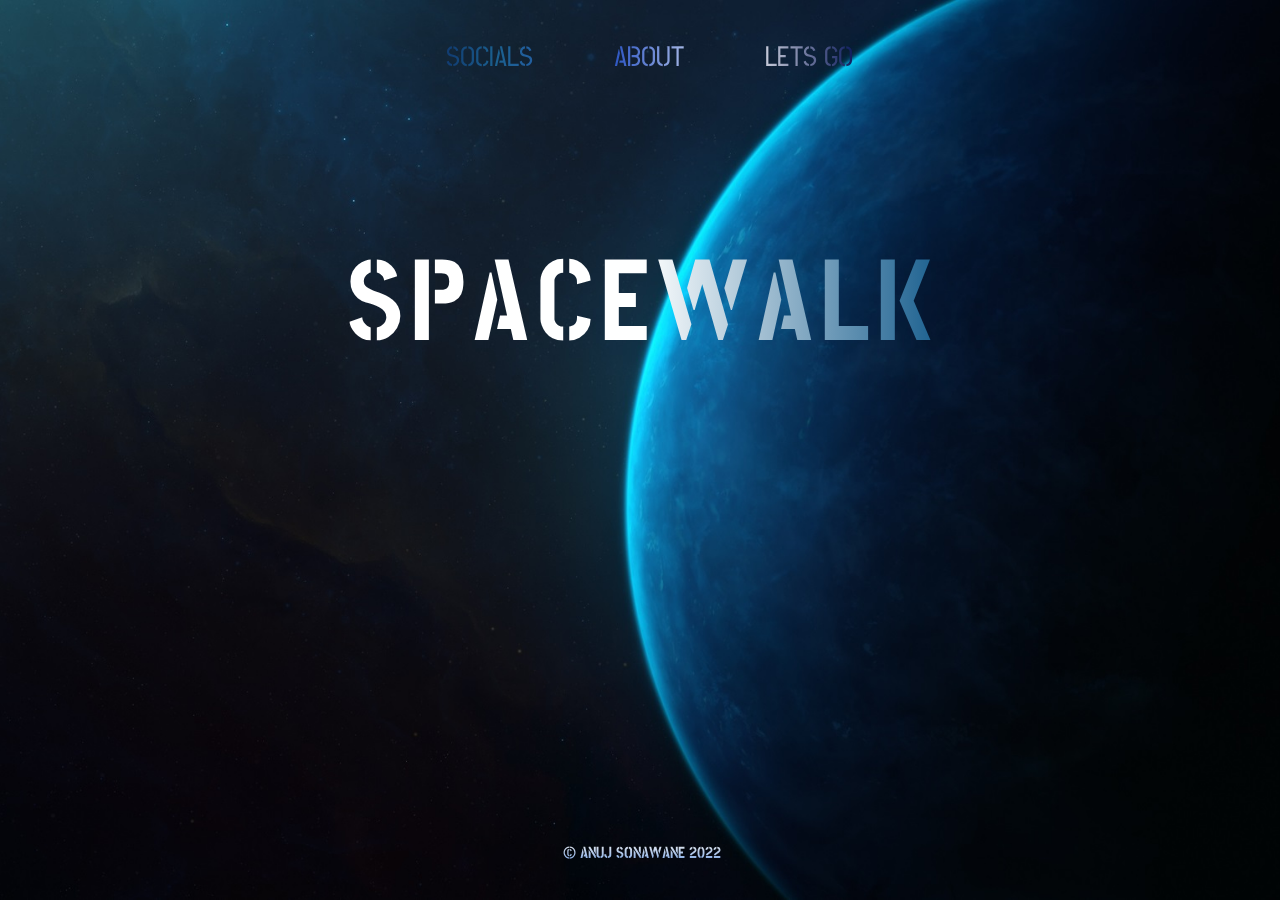
<file: index.html>
<!DOCTYPE html>

<head>
    <title>SPACEWALK</title>
    <link style="border-radius: 50%;" rel="icon" href="img\title.png" type="image/x-icon">
    <link href='https://fonts.googleapis.com/css?family=Wallpoet' rel='stylesheet'>
    <link href='https://fonts.googleapis.com/css?family=Stick No Bills' rel='stylesheet'>
    <link rel="stylesheet" href="index.css">
</head>

<body>
    <meta name="viewport" content="width=device-width, initial-scale=1.0">


    <header>

        <div class="topnav">

            <!-- Centered link -->
            <div class="topnav-centered">
                <a href="Socials.html">SOCIALS</a>
                <a href="About.html">ABOUT</a>
                <a href="Letsgo.html">LETS GO</a>
            </div>

        </div>
    </header>
    <div class="title">
        <h1>SPACEWALK</h1>
    </div>

    <footer class="copy">
        <h6>&#169; ANUJ SONAWANE 2022</h6>
    </footer>
</body>

</html>
</file>
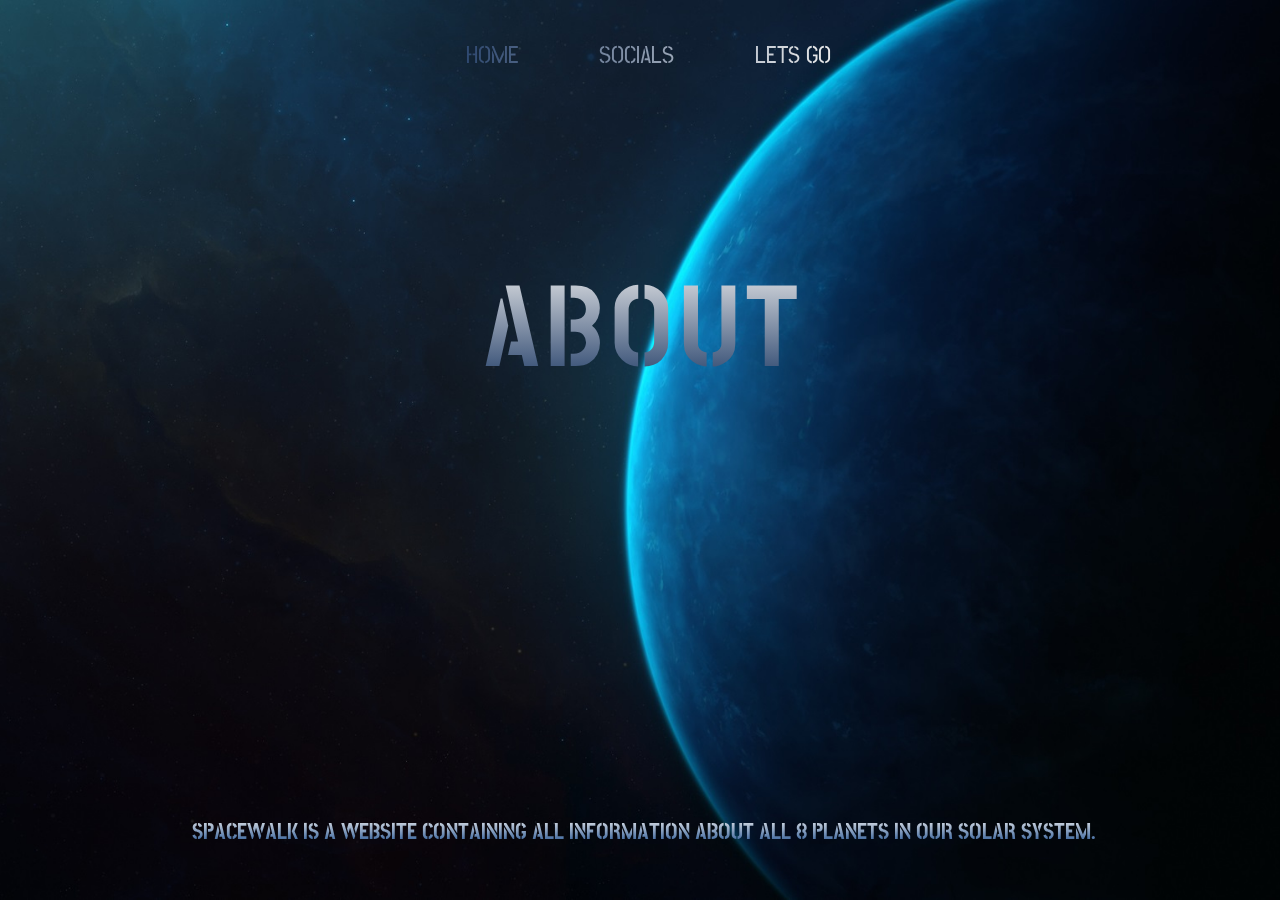
<file: About.html>
<!DOCTYPE html>

<head>
    <title>ABOUT</title>
    <link style="border-radius: 50%;" rel="icon" href="img/title.png" type="image/x-icon">
    <link href='https://fonts.googleapis.com/css?family=Wallpoet' rel='stylesheet'>
    <link href='https://fonts.googleapis.com/css?family=Stick No Bills' rel='stylesheet'>
    <link rel="stylesheet" href="About.css">
</head>

<body>
    <meta name="viewport" content="width=device-width, initial-scale=1.0">
    <div class="topnav">

        <!-- Centered link -->
        <div class="topnav-centered">
            <a href="index.html">HOME</a>
            <a href="Socials.html">SOCIALS</a>
            <a href="Letsgo.html">LETS GO</a>
        </div>

    </div>
    <div class="title">
        <h1>ABOUT</h1>
    </div>
    <footer class="copy">
        <h6>SPACEWALK IS A WEBSITE CONTAINING ALL INFORMATION ABOUT ALL 8 PLANETS IN OUR SOLAR SYSTEM.</h6>
    </footer>
</body>

</html>
</file>
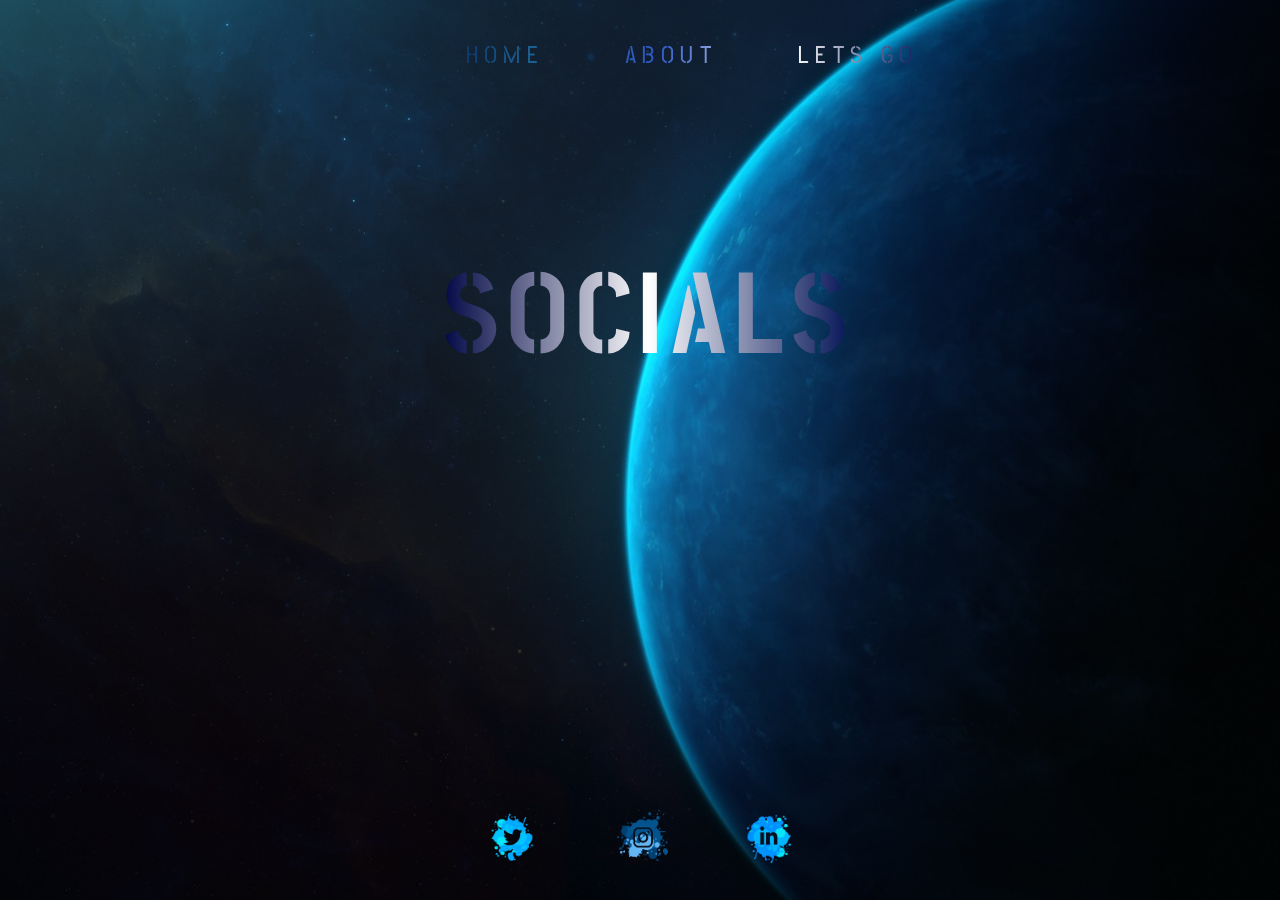
<file: Socials.html>
<!DOCTYPE html>

<head>
    <title>SOCILAS</title>
    <link style="border-radius: 50%;" rel="icon" href="img/title.png" type="image/x-icon">
    <link href='https://fonts.googleapis.com/css?family=Wallpoet' rel='stylesheet'>
    <link href='https://fonts.googleapis.com/css?family=Stick No Bills' rel='stylesheet'>
    <link rel="stylesheet" href="Socials.css">
</head>

<body>
    <meta name="viewport" content="width=device-width, initial-scale=1.0">
    <div class="topnav">

        <!-- Centered link -->
        <div class="topnav-centered">
            <a href="index.html">HOME</a>
            <a href="About.html">ABOUT</a>
            <a href="Letsgo.html">LETS GO</a>
        </div>

    </div>
    <div class="title">
        <h1>SOCIALS</h1>
    </div>
    <footer class="copy">
        <a class="twitter" href="https://twitter.com/A_n_u_j_06"><img src="img/t.png"></a>
    </footer>
    <footer class="copy1">
        <a class="insta" href="https://www.instagram.com/a.n.u.j_06/"><img src="img/i.png"></a>
    </footer>
    <footer class="copy2">
        <a class="Linkedin" href="https://www.linkedin.com/in/anuj-sonawane-323359206/"><img src="img/l.png"></a>
    </footer>
</body>
</body>


</html>
</file>
<file: index.css>
html { 
    background: url(img/bg.jpg) no-repeat center center fixed; 
    -webkit-background-size: cover;
    -moz-background-size: cover;
    -o-background-size: cover;
    background-size: cover;
  }
  .topnav{
    background: -webkit-linear-gradient(right,rgb(2, 17, 85),rgb(255, 255, 255), rgb(50, 90, 197),rgb(27, 96, 143),rgb(2, 8, 70));
    -webkit-background-clip: text;
    -webkit-text-fill-color: transparent;
    margin-top: 2.5vw;
    margin-left: 28.75vw;
      position: fixed;
  }
.topnav-centered a{
    
    font-family:Stick No Bills;
    color: #f2f2f2;
    text-align: center;
    padding: 2vw 0.5vw;
    text-decoration: none;
    font-size: 2.2vw;
    padding-top: 8vw;
    margin-left: 5vw;
}
.topnav-centered a:hover {
    -webkit-text-stroke: 0.095vw rgb(255, 255, 255);
    color: rgb(255, 255, 255);
    
  }
.title h1{
    background: -webkit-linear-gradient(left,rgb(255, 255, 255), rgb(254, 255, 255),rgb(27, 96, 143));
    -webkit-background-clip: text;
    -webkit-text-fill-color: transparent;
    letter-spacing: 0.5vw;
    font-size: 9vw;
    margin-top: 17.5vw;
    margin-left: 26.5vw;
    position: fixed;
    font-family:Stick No Bills;
}

.copy h6{
    background: -webkit-linear-gradient(#eee, rgb(115, 160, 228));
    -webkit-background-clip: text;
    -webkit-text-fill-color: transparent;
    font-size: 1.25vw;
    position: fixed;
    color: #eee;
    font-family:Stick No Bills;
    bottom: 0;
    left: 44%;
}
</file>
<file: About.css>
html { 
    background: url(img/bg.jpg) no-repeat center center fixed; 
    -webkit-background-size: cover;
    -moz-background-size: cover;
    -o-background-size: cover;
    background-size: cover;
  }

  .topnav{
    background: -webkit-linear-gradient(right,#eee, rgb(10, 41, 88));
    -webkit-background-clip: text;
    -webkit-text-fill-color: transparent;
    margin-top: 2.5vw;
    margin-left: 30.25vw;
      position: fixed;
  }
.topnav-centered a{
    
    font-family:Stick No Bills;
    color: #f2f2f2;
    text-align: center;
    padding: 2vw 0.5vw;
    text-decoration: none;
    font-size: 1.9vw;
    padding-top: 8vw;
    margin-left: 5vw;
}
.topnav-centered a:hover {
    -webkit-text-stroke: 0.095vw rgb(255, 255, 255);
    color: rgb(255, 255, 255);
    
  }
  .title h1{
    background: -webkit-linear-gradient(#eee, rgb(10, 41, 88));
    -webkit-background-clip: text;
    -webkit-text-fill-color: transparent;
    letter-spacing: 0.5vw;
    font-size: 9vw;
    margin-top: 19.5vw;
    margin-left: 37vw;
    position: fixed;
    font-family:Stick No Bills;
} 
.copy h6{
    background: -webkit-linear-gradient(#eee, rgb(23, 74, 141));
    -webkit-background-clip: text;
    -webkit-text-fill-color: transparent;
    font-size: 1.8vw;
    position: fixed;
    color: #eee;
    font-family:Stick No Bills;
    bottom: 0.05%;
    left: 15%;
}
</file>
<file: Socials.css>
html { 
    background: url(img/bg.jpg) no-repeat center center fixed; 
    -webkit-background-size: cover;
    -moz-background-size: cover;
    -o-background-size: cover;
    background-size: cover;
  }

  .topnav{
    background:  -webkit-linear-gradient(right,rgb(2, 17, 85),rgb(255, 255, 255), rgb(50, 90, 197),rgb(27, 96, 143),rgb(2, 8, 70));
    font-family:Stick No Bills;
    -webkit-background-clip: text;
    -webkit-text-fill-color: transparent;
    margin-top: 2.5vw;
    margin-left: 30.25vw;
      position: fixed;
  }
.topnav-centered a{
   
    letter-spacing: 0.5vw;
    color: #f2f2f2;
    text-align: center;
    padding: 2vw 0.5vw;
    text-decoration: none;
    font-size: 1.9vw;
    padding-top: 8vw;
    margin-left: 5vw;
}
.topnav-centered a:hover {
    -webkit-text-stroke: 0.095vw rgb(255, 255, 255);
    color: rgb(255, 255, 255);
    
  }
  .title h1{
    background: -webkit-linear-gradient(right,rgb(2, 17, 85),rgb(255, 255, 255),rgb(2, 8, 70));
    -webkit-background-clip: text;
    -webkit-text-fill-color: transparent;
    letter-spacing: 0.5vw;
    font-size: 9vw;
    margin-top: 18.5vw;
    margin-left: 34vw;
    position: fixed;
    font-family:Stick No Bills;
}   
.copy img{
    background: -webkit-linear-gradient(right,rgb(2, 17, 85),rgb(255, 255, 255), rgb(50, 90, 197),rgb(27, 96, 143),rgb(2, 8, 70));
    -webkit-background-clip: text;
    -webkit-text-fill-color: transparent;
    height: 4vw;
    width: 4vw;
    position: fixed;
    color: #eee;
    font-family:Stick No Bills;
    bottom: 4%;
    left: 38%;
    text-decoration: none;
    transition: transform .25s ease;
}
.copy1 img{
    background: -webkit-linear-gradient(rgb(2, 17, 85),rgb(255, 255, 255), rgb(50, 90, 197),rgb(27, 96, 143),rgb(2, 8, 70));
    -webkit-background-clip: text;
    -webkit-text-fill-color: transparent;
    height: 4.2vw;
    width: 4.2vw;
    position: fixed;
    color: #eee;
    font-family:Stick No Bills;
    bottom: 4%;
    left: 48%;
    text-decoration: none;
    transition: transform .25s ease;
}
.copy2 img{
    background: -webkit-linear-gradient(#eee, rgb(115, 160, 228));
    -webkit-background-clip: text;
    -webkit-text-fill-color: transparent;
    height: 4vw;
    width: 4vw;
    position: fixed;
    color: #eee;
    font-family:Stick No Bills;
    bottom: 4%;
    left: 58%;
    text-decoration: none;
    transition: transform .25s ease;
}

.copy:hover img {

    transform: scale(1.25);
    
    }
    .copy1:hover img {

        transform: scale(1.25);
        
        }
        .copy2:hover img {

            transform: scale(1.25);
            
            }
</file>
